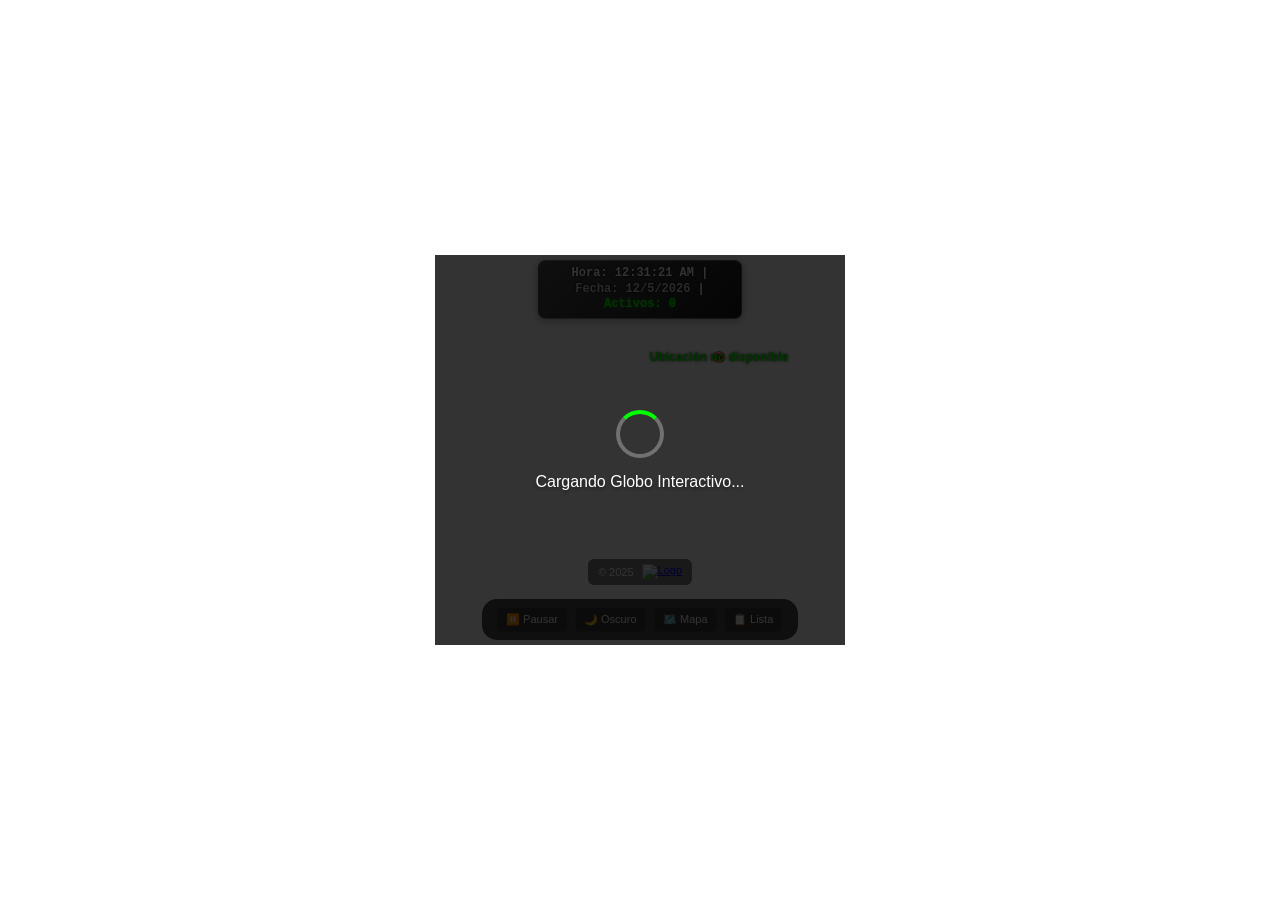
<file: Globo PerlaNegraGames/Bola_Modelo_4_Iframe.html>
<!DOCTYPE html>
<html lang="es">
<head>
    <meta charset="UTF-8">
    <meta name="viewport" content="width=device-width, initial-scale=1.0">
    <title>Bola Modelo 4</title>
    <link rel="stylesheet" href="Bola_Modelo_4_Iframe_Style.css">
</head>
<body>
    <div class="container">
        <div class="player">
            <iframe src="Globo_Modelo_4_html.html"></iframe>
        </div>
    </div>
</body>
</html>
</file>
<file: Globo PerlaNegraGames/Bola_Modelo_4_Iframe_Style.css>
* {
    margin: 0;
    padding: 0;
    box-sizing: border-box;
}

body {
    background: transparent;
    display: flex;
    justify-content: center;
    align-items: center;
    min-height: 100vh;
}

.container {
    /* TODO SE MODIFICA AQUÍ ↓ */
    width: 410px;       /* Cambiar tamaño horizontal */
    height: 390px;      /* Cambiar tamaño vertical */
    margin-top: 0px;    /* Mover arriba/abajo */
    margin-left: 0px;   /* Mover izquierda/derecha */
}

.player {
    width: 100%;
    height: 100%;
}

iframe {
    width: 100%;
    height: 100%;
    border: none;
    display: block;
}
</file>
